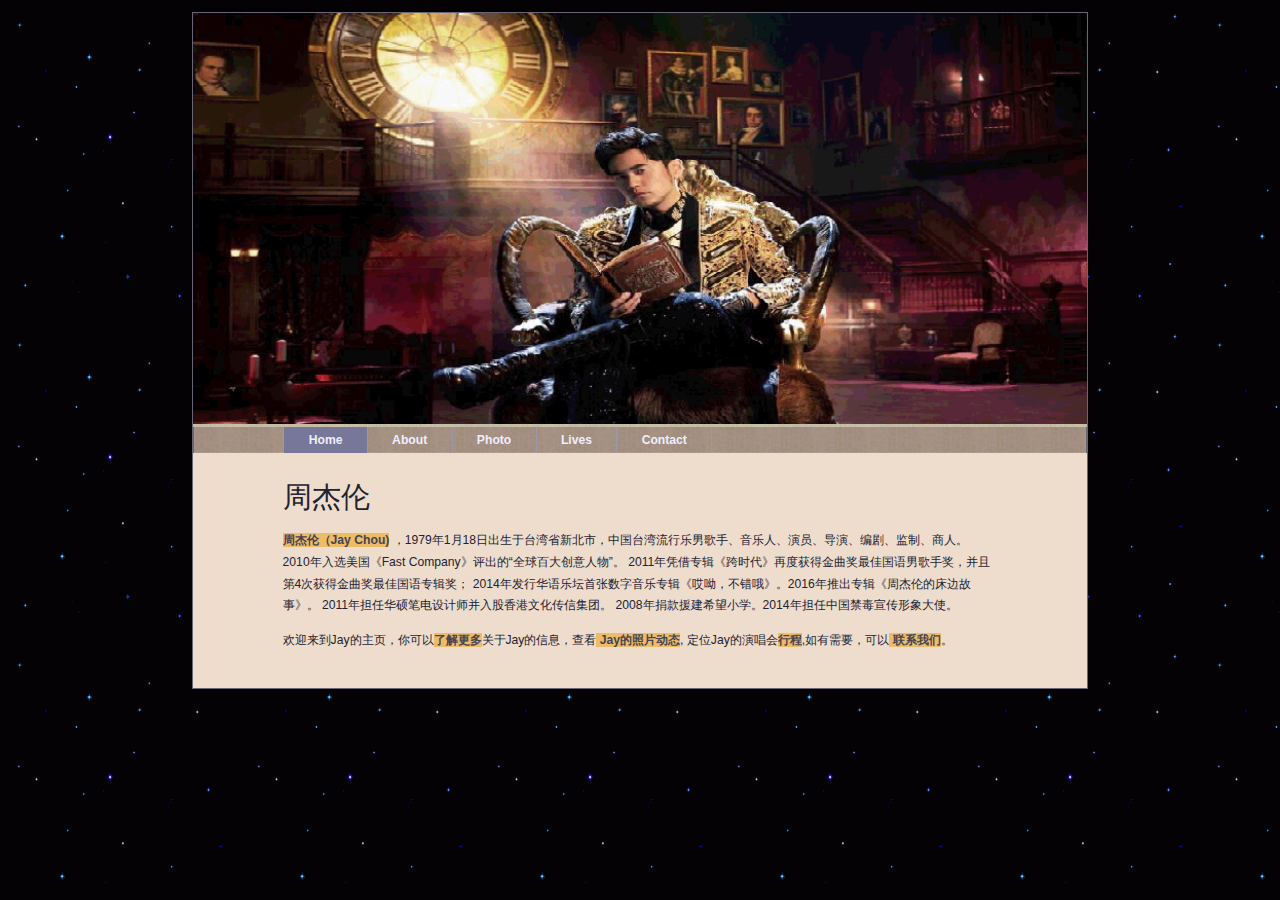
<file: index.html>
<!DOCTYPE html>
<html>
<head>
    <meta charset="utf-8">
    <title>Jay Chou</title>
    <script type="text/javascript" src="scripts/modernizr-custom.js"></script>
    <!--<link href="../bootstrap-3.3.7-dist/css/bootstrap.css" rel="stylesheet">-->
    <!--<script type="text/javascript" src="../bootstrap-3.3.7-dist/js/bootstrap.js"></script>-->
    <link href="styles/basic.css" type="text/css" media="screen" rel="stylesheet">
</head>
<body>
<header>
    <img src="images/homepic.gif" alt="Jay Chou">
    <nav>
        <ul>
            <li><a href="index.html" class="here">Home</a></li>
            <li><a href="about.html">About</a></li>
            <li><a href="photos.html">Photo</a></li>
            <li><a href="lives.html">Lives</a></li>
            <li><a href="contact.html">Contact</a></li>
        </ul>
    </nav>
</header>
<article>
    <h1>周杰伦</h1>
    <p><a href="http://baike.baidu.com/link?url=syZuVU2jX549PHBK5wz_rMxvHGIiW7WyN-Ee2617zsYEv4C4RfpLgdYcOzQ0PNFaGWa95ENoO3oYFDwvdcs1MFOwdJIn33wE4OpyU8SPG2ri2XB_eshQvn4BQHrNezH6#reference-[1]-19244814-wrap">周杰伦（Jay Chou)</a>
        ，1979年1月18日出生于台湾省新北市，中国台湾流行乐男歌手、音乐人、演员、导演、编剧、监制、商人。
        2010年入选美国《Fast Company》评出的“全球百大创意人物”。
        2011年凭借专辑《跨时代》再度获得金曲奖最佳国语男歌手奖，并且第4次获得金曲奖最佳国语专辑奖；
        2014年发行华语乐坛首张数字音乐专辑《哎呦，不错哦》。2016年推出专辑《周杰伦的床边故事》。
        2011年担任华硕笔电设计师并入股香港文化传信集团。
        2008年捐款援建希望小学。2014年担任中国禁毒宣传形象大使。
    </p>
    <p id="intro">
        欢迎来到Jay的主页，你可以<a href="about.html" title="About">了解更多</a>关于Jay的信息，查看<a href="photos.html" title="Photos">
        Jay的照片动态</a>, 定位Jay的演唱会<a href="lives.html" title="Lives">行程</a>,如有需要，可以<a href="contact.html" title="contact">
        联系我们</a>。
    </p>
</article>
<script src="scripts/global.js" type="text/javascript"></script>
</body>
</html>
</file>
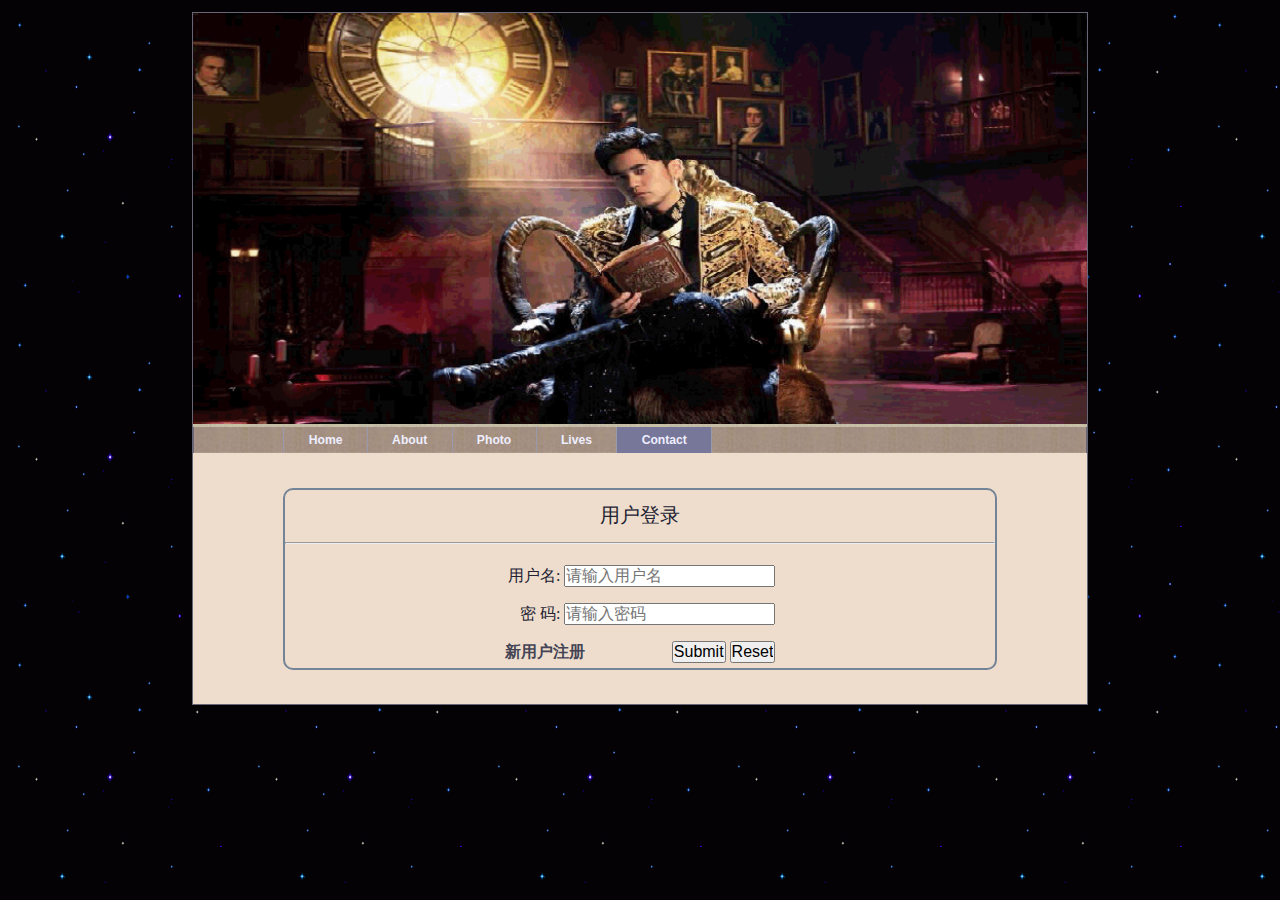
<file: contact.html>
<!DOCTYPE html>
<html>
<head>
    <meta charset="utf-8">
    <title>Jay Chou</title>
    <script type="text/javascript" src="scripts/modernizr-custom.js"></script>
    <!--<link href="../bootstrap-3.3.7-dist/css/bootstrap.css" rel="stylesheet">-->
    <!--<script type="text/javascript" src="../bootstrap-3.3.7-dist/js/bootstrap.js"></script>-->
    <link href="styles/basic.css" type="text/css" media="screen" rel="stylesheet">
    <link href="styles/signTable.css" type="text/css" rel="stylesheet">
    <script>

    </script>
</head>
<body>
<header>
    <img src="images/homepic.gif" alt="Jay Chou">
    <nav>
        <ul>
            <li><a href="index.html">Home</a></li>
            <li><a href="about.html" >About</a></li>
            <li><a href="photos.html" >Photo</a></li>
            <li><a href="lives.html">Lives</a></li>
            <li><a href="contact.html" class="here">Contact</a></li>
        </ul>
    </nav>
</header>
<article>
    <div id="logTable">
        <div id="logHeader">用户登录</div><hr>
        <div id="logContent">
            <form action="#">
                <p><label for="uuName">用户名: </label><input id="uuName" type="text" name="uName" placeholder="请输入用户名"></p>
                <p><label for="uuPassword">密&nbsp;码: </label><input id="uuPassword" name="uPsd" type="password" placeholder="请输入密码"></p>
                <input type="submit" class="submit">
                <input type="reset" class="reset"><span><a target="_self" href="regist.html" class="exchange">新用户注册</a></span>
            </form>
        </div>
    </div>
</article>
<script type="text/javascript" href="global.js"></script>
</body>
</html>
</file>
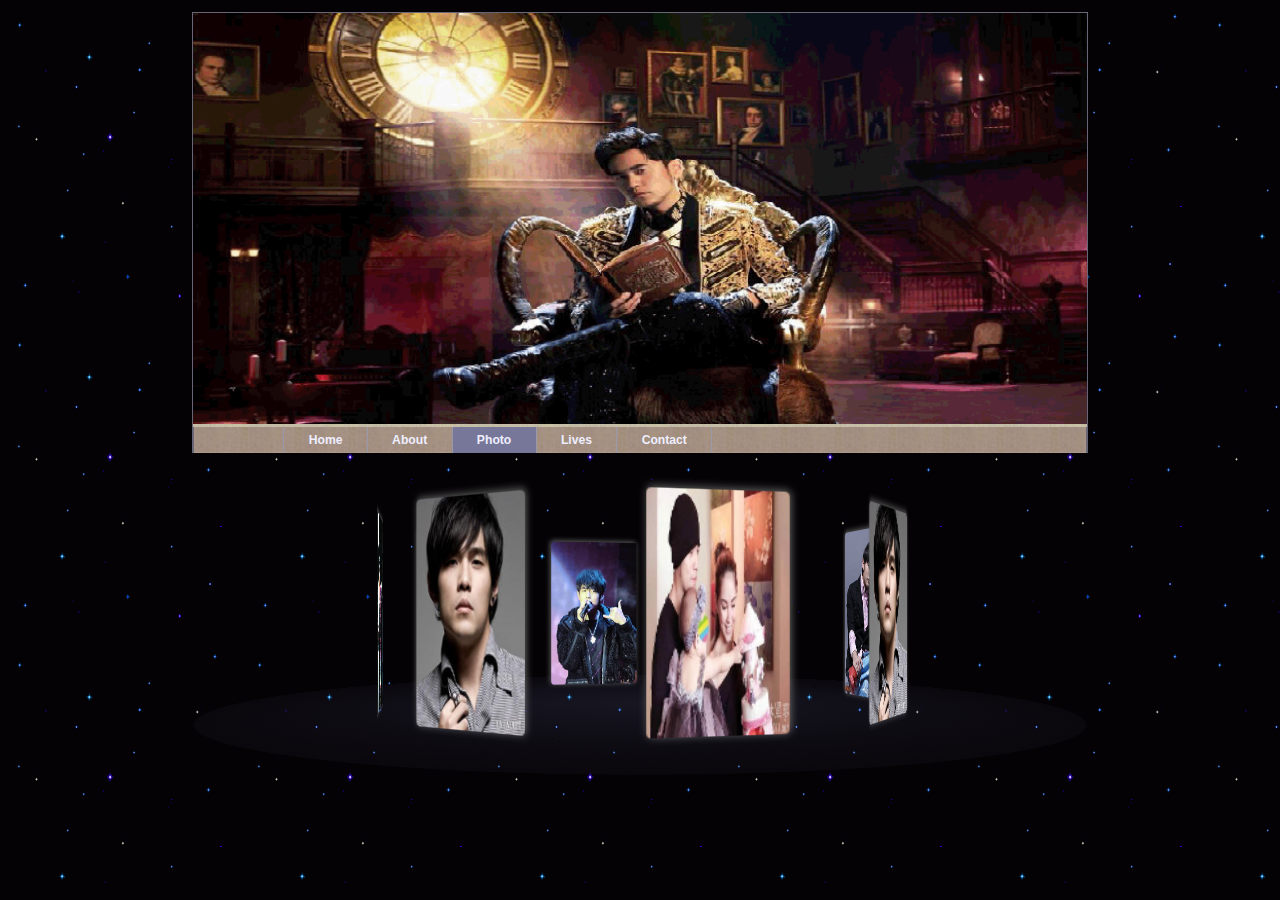
<file: photos.html>
<!DOCTYPE html>
<html>
<head>
    <meta charset="utf-8">
    <title>Jay Chou</title>
    <script type="text/javascript" src="scripts/modernizr-custom.js"></script>
    <!--<link href="../bootstrap-3.3.7-dist/css/bootstrap.css" rel="stylesheet">-->
    <!--<script type="text/javascript" src="../bootstrap-3.3.7-dist/js/bootstrap.js"></script>-->
    <link href="styles/basic.css" type="text/css" media="screen" rel="stylesheet">
    <link href="styles/showpic.css" rel="stylesheet" type="text/css">
</head>
<body>
<header>
    <img src="images/homepic.gif" alt="Jay Chou">
    <nav>
        <ul>
            <li><a href="index.html">Home</a></li>
            <li><a href="about.html" >About</a></li>
            <li><a href="photos.html" class="here">Photo</a></li>
            <li><a href="lives.html">Lives</a></li>
            <li><a href="contact.html">Contact</a></li>
        </ul>
    </nav>
</header>
<div id="deep">
    <div id="album">
        <img src="images/show5.jpg">
        <img src="images/show2.jpg">
        <img src="images/show3.jpg">
        <img src="images/show4.jpg">
        <img src="images/show1.jpg">
        <img src="images/show3.jpg">
        <img src="images/show4.jpg">
        <img src="images/show2.jpg">
        <div></div>
    </div>
</div>
<script>
    var pics=document.getElementById("album");
    var imags=pics.getElementsByTagName("img");
    var deg=Math.floor(360/imags.length);
    for(var i=0;i<imags.length;i++){
        imags[i].style='transform: rotateY('+deg*i+'deg) translateZ(250px)';
    }
    var x=0;
    setInterval(function(){
        pics.style.transform="rotateY("+(x++)*0.2+"deg)";
    },10)

</script>
<script type="text/javascript" href="global.js"></script>
</body>
</html>
</file>
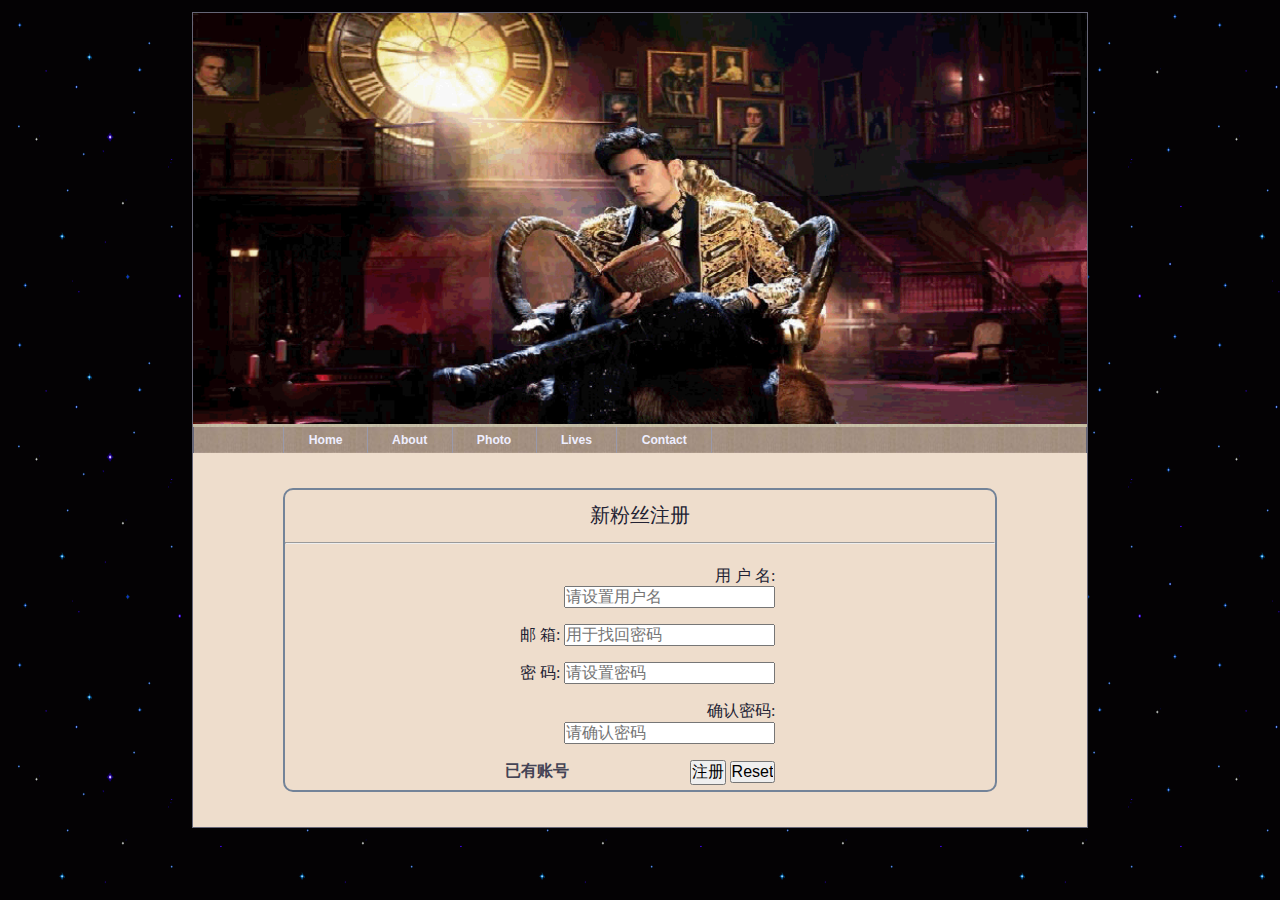
<file: regist.html>
<!DOCTYPE html>
<html>
<head>
    <meta charset="utf-8">
    <title>Jay Chou</title>
    <script type="text/javascript" src="scripts/modernizr-custom.js"></script>
    <!--<link href="../bootstrap-3.3.7-dist/css/bootstrap.css" rel="stylesheet">-->
    <!--<script type="text/javascript" src="../bootstrap-3.3.7-dist/js/bootstrap.js"></script>-->
    <link href="styles/basic.css" type="text/css" media="screen" rel="stylesheet">
    <link href="styles/signTable.css" type="text/css" rel="stylesheet">
    <script src="scripts/regist.js" type="text/javascript"></script>
</head>
<body>
<header>
    <img src="images/homepic.gif" alt="Jay Chou">
    <nav>
        <ul>
            <li><a href="index.html">Home</a></li>
            <li><a href="about.html">About</a></li>
            <li><a href="photos.html">Photo</a></li>
            <li><a href="lives.html">Lives</a></li>
            <li><a href="contact.html">Contact</a></li>
        </ul>
    </nav>
</header>
<article>
    <div id="registTable">
    <div id="registHead">新粉丝注册</div><hr>
    <div id="registContent">
        <form id="sign" action="#">
         <p><label for="uName">用&nbsp;户&nbsp;名: </label><input type="text" name="uName" id="uName" class="reqd" placeholder="请设置用户名"></p>
        <p><label for="uEmail">邮&nbsp;箱: </label><input type="email" name="uEmail" id="uEmail" class="reqd eMail" placeholder="用于找回密码"></p>
        <p><label for="uPassword">密&nbsp;码: </label><input type="password" name="uPsd" id="uPassword" class="reqd" placeholder="请设置密码"></p>
        <p><label for="uPasswordR">确认密码: </label><input type="password" name="uPsd1" id="uPasswordR" class="reqd uPassword" placeholder="请确认密码"></p>
        <input type="submit" value="注册">
        <input type="reset" > <span><a href="contact.html" target="_self" class="exchange">已有账号</a></span>
    </form>
    </div>
    </div>
</article>

</body>
</html>
</file>
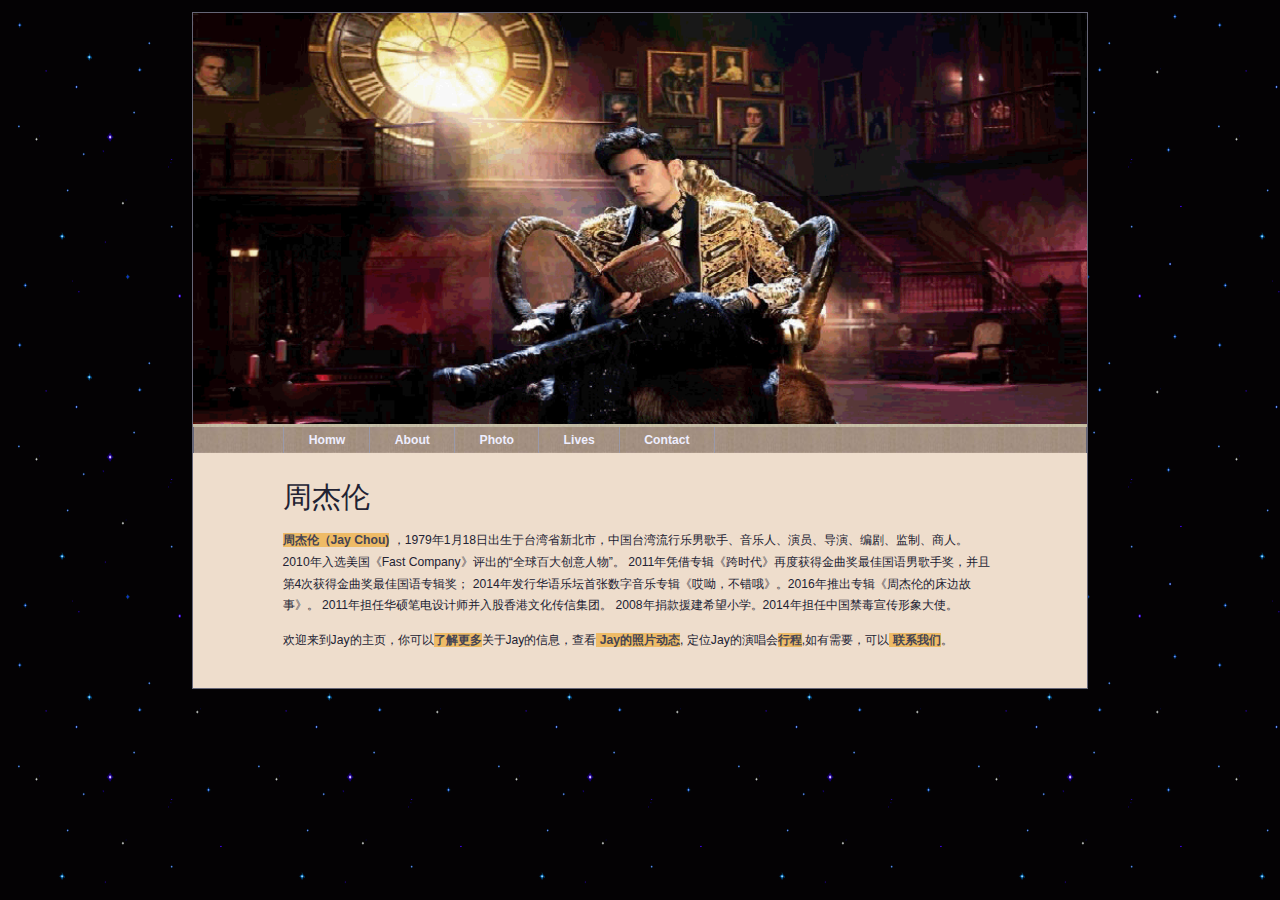
<file: templates.html>
<!DOCTYPE html>
<html>
<head>
	<meta charset="utf-8">
	<title>Jay Chou</title>
	<script type="text/javascript" src="scripts/modernizr-custom.js"></script>
	<!--<link href="../bootstrap-3.3.7-dist/css/bootstrap.css" rel="stylesheet">-->
	<!--<script type="text/javascript" src="../bootstrap-3.3.7-dist/js/bootstrap.js"></script>-->
	<link href="styles/basic.css" type="text/css" media="screen" rel="stylesheet">
</head>
<body>
<header>
	<img src="images/homepic.gif" alt="Jay Chou">
	<nav>
		<ul>
			<li><a href="index.html">Homw</a></li>
			<li><a href="about.html">About</a></li>
			<li><a href="photos.html">Photo</a></li>
			<li><a href="lives.html">Lives</a></li>
			<li><a href="contact.html">Contact</a></li>
		</ul>
	</nav>
</header>
<article>
	<h1>周杰伦</h1>
	<p><a href="http://baike.baidu.com/link?url=syZuVU2jX549PHBK5wz_rMxvHGIiW7WyN-Ee2617zsYEv4C4RfpLgdYcOzQ0PNFaGWa95ENoO3oYFDwvdcs1MFOwdJIn33wE4OpyU8SPG2ri2XB_eshQvn4BQHrNezH6#reference-[1]-19244814-wrap">周杰伦（Jay Chou)</a>
		，1979年1月18日出生于台湾省新北市，中国台湾流行乐男歌手、音乐人、演员、导演、编剧、监制、商人。
		2010年入选美国《Fast Company》评出的“全球百大创意人物”。
		2011年凭借专辑《跨时代》再度获得金曲奖最佳国语男歌手奖，并且第4次获得金曲奖最佳国语专辑奖；
		2014年发行华语乐坛首张数字音乐专辑《哎呦，不错哦》。2016年推出专辑《周杰伦的床边故事》。
		2011年担任华硕笔电设计师并入股香港文化传信集团。
		2008年捐款援建希望小学。2014年担任中国禁毒宣传形象大使。
	</p>
	<p id="intro">
		欢迎来到Jay的主页，你可以<a href="about.html" title="About">了解更多</a>关于Jay的信息，查看<a href="photos.html" title="Photos">
		Jay的照片动态</a>, 定位Jay的演唱会<a href="lives.html" title="Lives">行程</a>,如有需要，可以<a href="contact.html" title="contact">
		联系我们</a>。
	</p>
</article>
</body>
</html>
</file>
<file: styles/basic.css>
@import url(layout.css);
@import url(color.css);
@import url(typography.css);
</file>
<file: styles/signTable.css>
#logTable,#registTable{
    margin: 10px auto;
    border: 2px solid #738398;
    -webkit-border-radius: 10px;
    -moz-border-radius: 10px;
    border-radius: 10px;
}
#logHeader,#registHead{
    text-align: center;
    font-family:微软雅黑;
    font-size: 20px;
    margin: 15px auto;
    padding: 2px auto;
}
#logContent,#registContent{
    font-size: 16px;
    font-family: '微软雅黑';
    text-align: right;
    padding: 5px 220px;
}

#logContent p,#registContent p{
    padding: .1em auto;
}
#logContent .exchange,#registContent .exchange{
    background-color: #edc;
    padding-right: -100px;
    float: left;
}
.fail{
    border: 1px solid red;
}
</file>
<file: styles/showpic.css>
#deep{
    perspective: 900px;
}
#album{
    width:110px;
    height:180px;
    /*border:1px solid #cccccc;*/
    margin: 70px auto;
    /*transform: rotateY(0deg);*/
    transform-style: preserve-3d;

    /*transform:rotateX(-10deg);*/
}

#album img{
    width:100%;
    height:100%;
    position: absolute;
    /*-webkit-box-shadow: 0 0 8px #eaeaea;*/
    /*-moz-box-shadow: 0 0 8px #eaeaea;*/
    box-shadow: 0 0 8px #eaeaea;
    /*-webkit-box-shadow: 1px -1px 6px #666;*/
    /*-moz-box-shadow: 1px -1px 6px #666;*/
    box-shadow: 1px -1px 6px #666;
    /*-webkit-border-radius: 4px;*/
    /*-moz-border-radius: 4px;*/
    border-radius: 4px;
    /*-webkit-box-reflect:below 3px -webkit-linear-gradient (top,rgba(0,0,0,0) 40%,rgba(0,0,0,0.5));*/
    cursor: pointer;
}

#album div{
    width:800px;
    height:800px;
    /*background-color: #cccccc;*/
    border-radius: 50%;
    position:absolute;
    top:100%;
    left:50%;
    margin-left: -400px;
    margin-top: -400px;
    transform:rotateX(90deg);
    /*background: radial-gradient(circle,400px,center,rgba(158,158,222,.5),rgba(0,0,0,0));*/
    background:-webkit-radial-gradient(400px,rgba(100,100,150,0.2),rgba(0,0,0,0));
}
</file>
